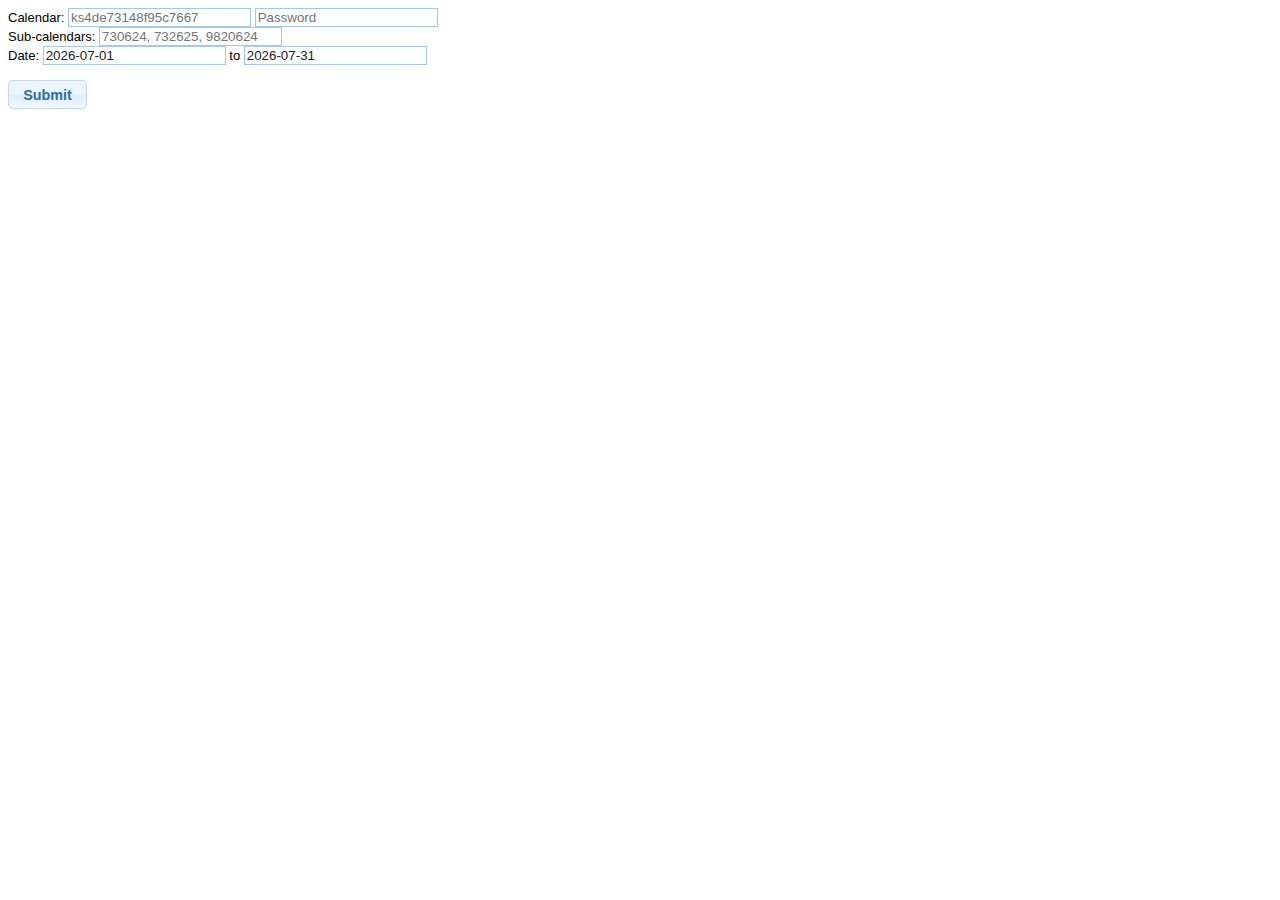
<file: gettime/index.html>
<!DOCTYPE html>
<html lang="en">
<head>
	<title>Get Time</title>
	<link rel="stylesheet" href="../lib/jquery/jquery-ui.min.css">
	<style>
		body {
			font-family: Helvetica, Arial, sans-serif;
			font-size: 13px; 
		}
	</style>
</head>
<body>
	<form id="f" onsubmit="return false;">
		<label for="cal">Calendar:</label> <input type="text" name="cal" class="ui-widget-content" id="calendar" placeholder="ks4de73148f95c7667" title="Calendar key, found in the URL">&nbsp;<input type="password" class="ui-widget-content" id="password" placeholder="Password" title="Enter your password if you have one set up!"><br>	
		<label for="sub">Sub-calendars:</label> <input type="text" name="sub" class="ui-widget-content" id="subcalendars" placeholder="730624, 732625, 9820624" title="List of subcalendar IDs, separated by spaces. Leave empty if you're not sure or want to get events from all subcalendars. Once you press submit, you'll see the IDs."><br>
		<label for="date-start">Date:</label> <input type="text" class="ui-widget-content" id="date-start"> to <input type="text" class="ui-widget-content" id="date-end"><br><br>
		<input type="submit" id="submit" value="Submit">
	</form><br>
	<div id="output"></div>
	
	<script src="../lib/jquery/jquery.min.js"></script>
	<script src="../lib/jquery/jquery-ui.min.js"></script>
	<script src="../lib/moment.js"></script>
	<script type="text/javascript">
	
	function getTimes(calendarKey, subcalendars, password, dateStart, dateEnd) {
		$.ajax({
			url: "https://api.teamup.com/" + calendarKey + "/events?startDate="+dateStart+"&endDate="+dateEnd,
			type: 'get',
			headers: {
				"Teamup-Token": '5668a0a6945a3199ababf3e17fe4cea817fb6d44520379d6a9515b5eb24d74ce',
				"Teamup-Password": password
			},
			success : function (data) {
				var total = moment.duration(0);
				$("#output").html("");
				$.each(data, function (item, value) {
					if (item == "events") {
						$.each(value, function (i, object) {
							if (!object["all_day"] && ($("#subcalendars").prop("value").length < 2 || object["subcalendar_id"] == $("#subcalendars").prop("value"))) {
								var eventCal = "cal-" + object["subcalendar_id"];
								var eventTitle = object["title"];
								var eventStart = moment(object["start_dt"].substring(0,19));
								var eventEnd = moment(object["end_dt"].substring(0,19));
								var timeElapsed = moment.duration(eventEnd.diff(eventStart));
								total = moment.duration(total.add(timeElapsed));
								$("#output").append("<i>" + eventCal + "</i> - " + eventTitle + " - <i>" + Math.floor(timeElapsed.asHours()) + "h " + timeElapsed.minutes() + "m</i><br>");
							}
						});
					}
				});
				$("#output").append("<b>Total: " + Math.floor(total.asHours()) + "h " + total.minutes() + "m</b>");
			}, 
			error : function (xhr,e,t) {
				$("#output").html(xhr.status + "<br>" + xhr.responseText);
			}
		});
	}

	$(function() {
		$(document).tooltip().off("mouseover mouseout");
		var f =  moment().date(1).format("YYYY-MM-DD");
		var l = moment().date(1).add(1, 'months').subtract(1, 'days').format("YYYY-MM-DD");
		$("#date-start").attr('value', f);
		$("#date-end").attr('value', l);	

		$("#date-start").datepicker({ // Set up #date-start input element
			defaultDate: "+1w",
			changeMonth: true,
			dateFormat: "yy-mm-dd",
			numberOfMonths: 1,
			onClose: function( selectedDate ) {
				$("#date-end").datepicker( "option", "minDate", selectedDate );
			}
		});
		$("#date-end").datepicker({ // Set up #date-end input element
			defaultDate: "+1w",
			changeMonth: true,
			dateFormat: "yy-mm-dd",
			numberOfMonths: 1,
			onClose: function( selectedDate ) {
				$("#date-start").datepicker( "option", "maxDate", selectedDate );
			}
		});
		$("#submit").button().click(function() {
			var calendarKey = $("#calendar").prop("value");
			var subcalendars = $("#subcalendars").prop("value");
			getTimes(calendarKey, subcalendars, $("#password").prop("value"), $("#date-start").prop("value"), $("#date-end").prop("value"));
		});
	});
	</script>
</body>
</html>
</file>
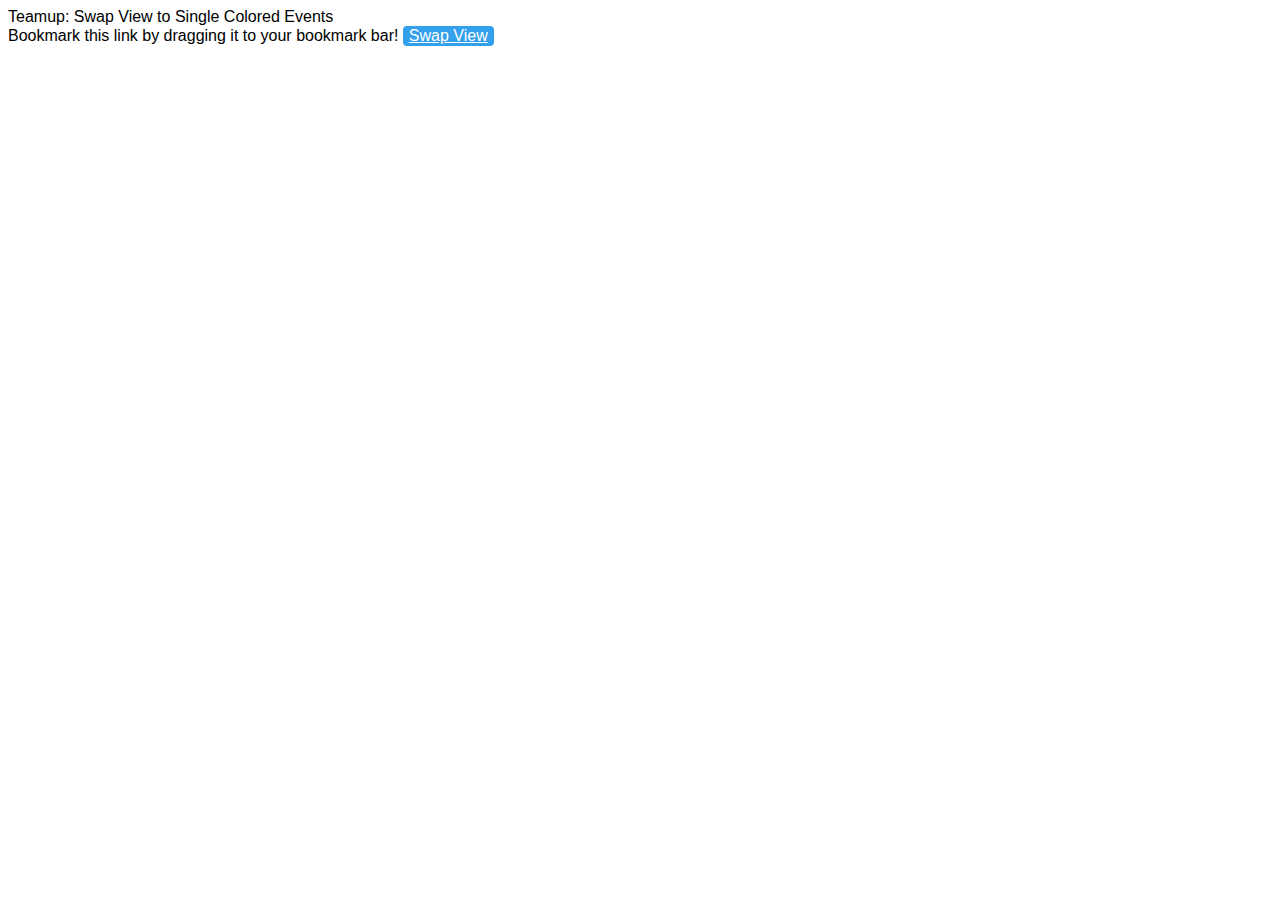
<file: swapview/index.html>
<!DOCTYPE html>
<html lang="en">
<head>
	<title>Swap View</title>
	<style>
		a.bookmarklet {
			display: -moz-inline-box;
			display: inline-block;
			padding: 1px 6px;
			height: 18px;
			color: #fff;
			background: #32a0eb;
			-webkit-border-radius: 4px;
			-moz-border-radius: 4px;
			border-radius: 4px;
		}
		body {
			font-family: Helvetica, Sans-Serif;
		}
	</style>
</head>
<body>
	Teamup: Swap View to Single Colored Events<br>
	Bookmark this link by dragging it to your bookmark bar! <a class="bookmarklet" href="javascript:(function()%7BsetInterval(function()%20%7Bvar%20e%20%3D%20%20document.querySelectorAll('div.ext-cal-evt')%3Bfor(var%20i%20%3D%200%3B%20i%20%3C%20e.length%3B%20i%2B%2B)%7Be%5Bi%5D.style.removeProperty(%22background-image%22)%3B%7D%7D%2C%201000)%7D)()">Swap View</a>
</body>
</html>
</file>
